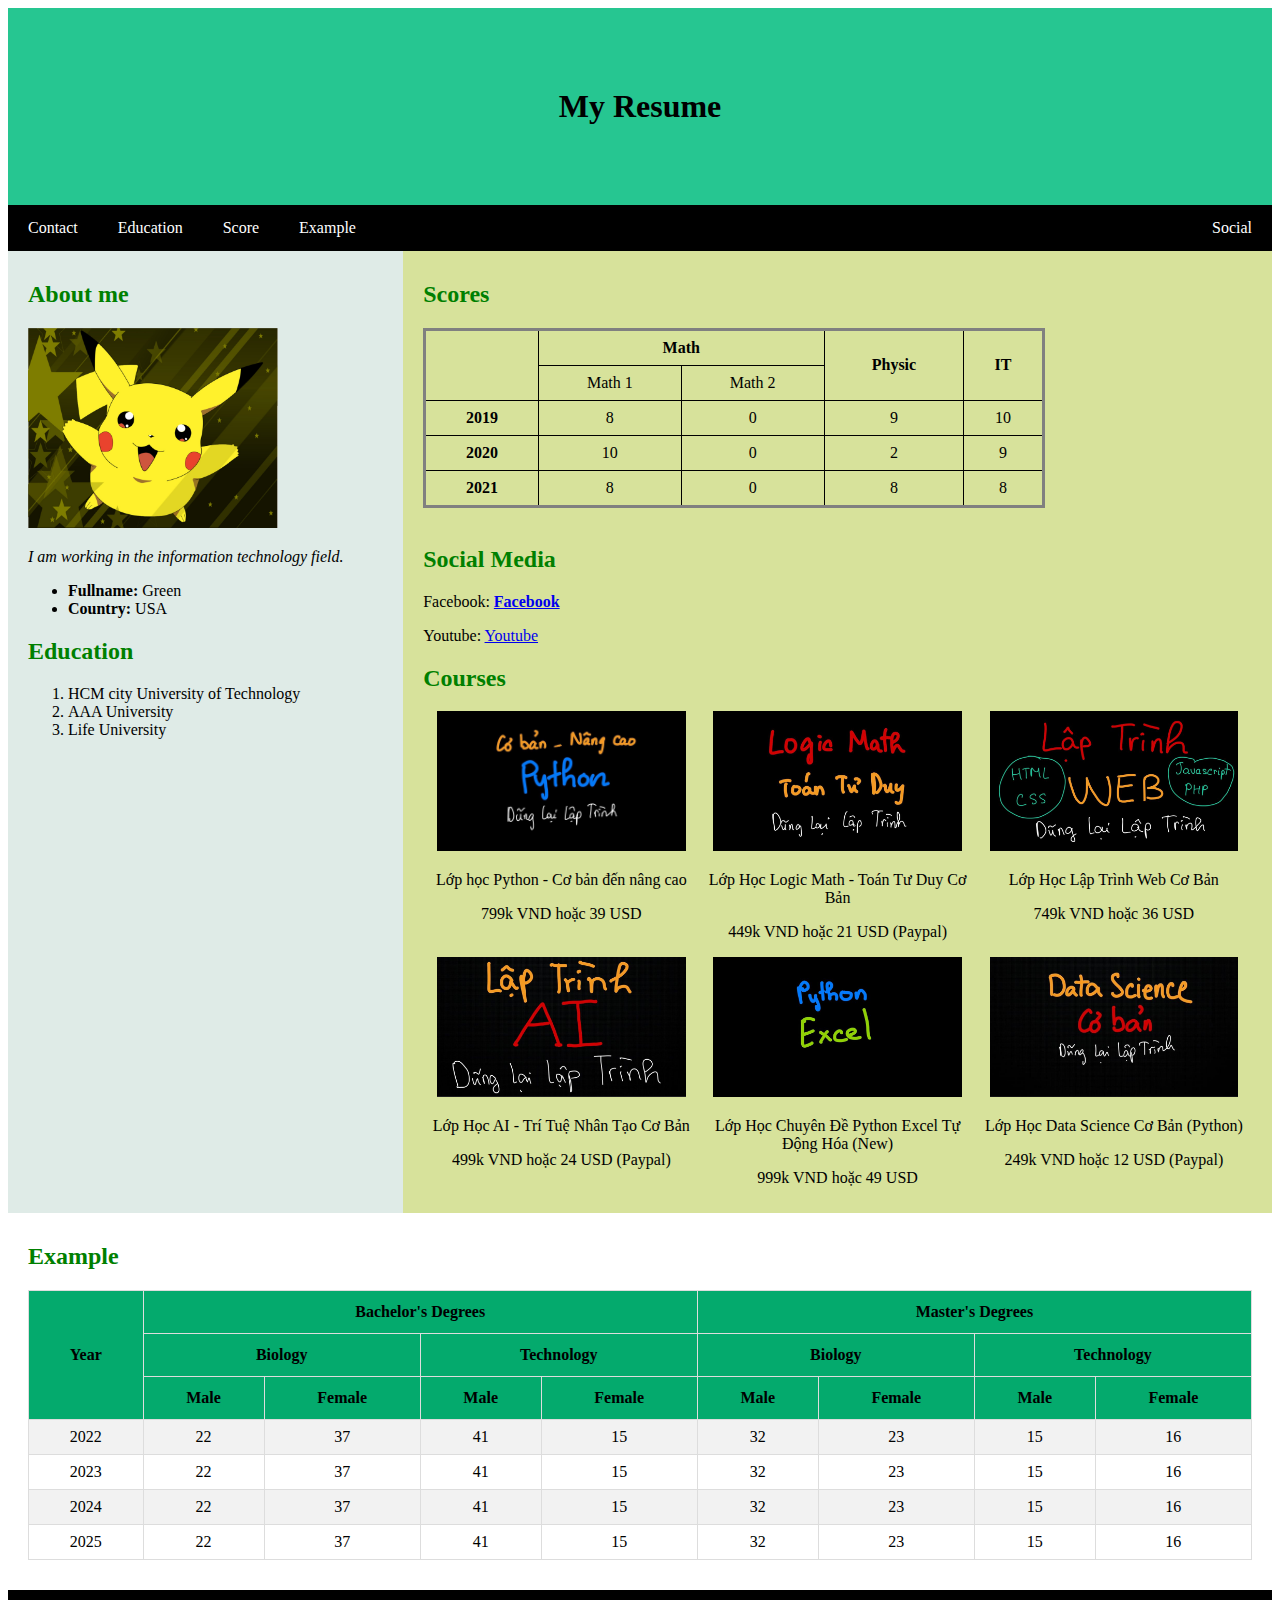
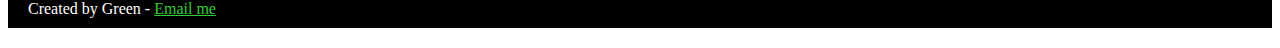
<file: index.html>
<!DOCTYPE html>
<html lang="en">
<head>
	<meta charset="utf-8">
	<meta name="author" content="Green">
	<meta name="description" content="Have a great day! =)">
	<meta name="country" content="USA">
	<meta name="viewport" content="width=device.width, initial-scale=1">
	<link rel="stylesheet" href="css/style.css">
	<title>Green Resume</title>
</head>

<body>
	<h1 id="banner_text"> My Resume</h1>

	<nav>
		<a href="#contact" class="menu_left"> Contact </a>
		<a href="#education" class="menu_left"> Education </a>
		<a href="#score" class="menu_left"> Score </a>
		<a href="#example" class="menu_left"> Example </a>
		<a href="#social" class="menu_right"> Social </a>
	</nav>

	<div id="body_container">
		<div id="left_side">
			<h2 id="contact"> About me </h2>

			<img src="assets/pika.jpg" alt="pika" width="250" height="200">

			<p> <em>I am working in the information technology field.</em></p>

			<ul>
				<li><strong>Fullname:</strong> Green</li>
				<li><strong>Country:</strong> USA</li>
			</ul>

			<h2 id="education"> Education </h2>

			<ol>
				<li> HCM city University of Technology </li>
				<li> AAA University</li>
				<li> Life University</li>
			</ol>
		</div>

		<div id="right_side">
			<h2 id="score">Scores</h2>

			<table id="table1">
				<tr>
					<th rowspan="2">
					<th colspan="2"> Math </th>
					<th rowspan="2"> Physic </th>
					<th rowspan="2"> IT </th>	
				</tr>
				<tr>
					<td> Math 1 </td>
					<td> Math 2 </td>
				</tr>
				<tr>
					<th> 2019 </th>
					<td> 8 </td>
					<td> 0 </td>
					<td> 9 </td>
					<td> 10 </td>
				</tr>
				<tr>
					<th> 2020 </th>
					<td> 10 </td>
					<td> 0 </td>
					<td> 2 </td>
					<td> 9 </td>
				</tr>
				<tr>
					<th> 2021 </th>
					<td> 8 </td>
					<td> 0 </td>
					<td> 8 </td>
					<td> 8 </td>
				</tr>
			</table>

			<br>

			<h2 id="social"> Social Media </h2>
			<p> Facebook: <a href="https:facebook.com"> <strong>Facebook</strong> </a> </p>
			<p> Youtube: <a href="https:youtube.com"> Youtube </a> </p>
		

			<h2> Courses </h2>

			<div id="course_container">
				<div class="course_item">
					<img class="course_img" src="assets/python_basic.jpg">
					<p> Lớp học Python - Cơ bản đến nâng cao </p>
					<p> 799k VND hoặc 39 USD </p>
				</div>

				<div class="course_item">
					<img class="course_img" src="assets/math.jpg">
					<p> Lớp Học Logic Math - Toán Tư Duy Cơ Bản </p>
					<p> 449k VND hoặc 21 USD (Paypal) </p>
				</div>

				<div class="course_item">
					<img class="course_img" src="assets/web.jpg">
					<p> Lớp Học Lập Trình Web Cơ Bản </p>
					<p> 749k VND hoặc 36 USD </p>
				</div>

				<div class="course_item">
					<img class="course_img" src="assets/ai.jpg">
					<p> Lớp Học AI - Trí Tuệ Nhân Tạo Cơ Bản </p>
					<p> 499k VND hoặc 24 USD (Paypal) </p>
				</div>

				<div class="course_item">
					<img class="course_img" src="assets/python_excel.jpg">
					<p> Lớp Học Chuyên Đề Python Excel Tự Động Hóa (New) </p>
					<p> 999k VND hoặc 49 USD </p>
				</div>

				<div class="course_item">
					<img class="course_img" src="assets/data_science.jpg">
					<p> Lớp Học Data Science Cơ Bản (Python) </p>
					<p> 249k VND hoặc 12 USD (Paypal) </p>
				</div>
			</div>
		</div>
	</div>

	<div id="div_example">
		<h2 id="example"> Example </h2>

		<table id="table2">
			<tr>
				<th rowspan="3"> Year </th>
				<th colspan="4"> Bachelor's Degrees </th>
				<th colspan="4"> Master's Degrees </th>
			</tr>
			<tr>
				<th colspan="2"> Biology </th>
				<th colspan="2"> Technology </th>
				<th colspan="2"> Biology </th>
				<th colspan="2"> Technology </th>
			</tr>
			<tr>
				<th> Male </th>
				<th> Female </th>
				<th> Male </th>
				<th> Female </th>
				<th> Male </th>
				<th> Female </th>
				<th> Male </th>
				<th> Female </th>
			</tr>
			<tr>
				<td> 2022 </td>
				<td> 22 </td>
				<td> 37 </td>
				<td> 41 </td>
				<td> 15 </td>
				<td> 32 </td>
				<td> 23 </td>
				<td> 15 </td>
				<td> 16</td>
			</tr>
			<tr>
				<td> 2023 </td>
				<td> 22 </td>
				<td> 37 </td>
				<td> 41 </td>
				<td> 15 </td>
				<td> 32 </td>
				<td> 23 </td>
				<td> 15 </td>
				<td> 16</td>
			</tr>
			<tr>
				<td> 2024 </td>
				<td> 22 </td>
				<td> 37 </td>
				<td> 41 </td>
				<td> 15 </td>
				<td> 32 </td>
				<td> 23 </td>
				<td> 15 </td>
				<td> 16</td>
			</tr>
			<tr>
				<td> 2025 </td>
				<td> 22 </td>
				<td> 37 </td>
				<td> 41 </td>
				<td> 15 </td>
				<td> 32 </td>
				<td> 23 </td>
				<td> 15 </td>
				<td> 16</td>
			</tr>
		</table>
	</div>

	<footer>
		Created by Green - <a href="mailto:green@green.com">Email me</a>
	</footer>
</body>
</html>
</file>
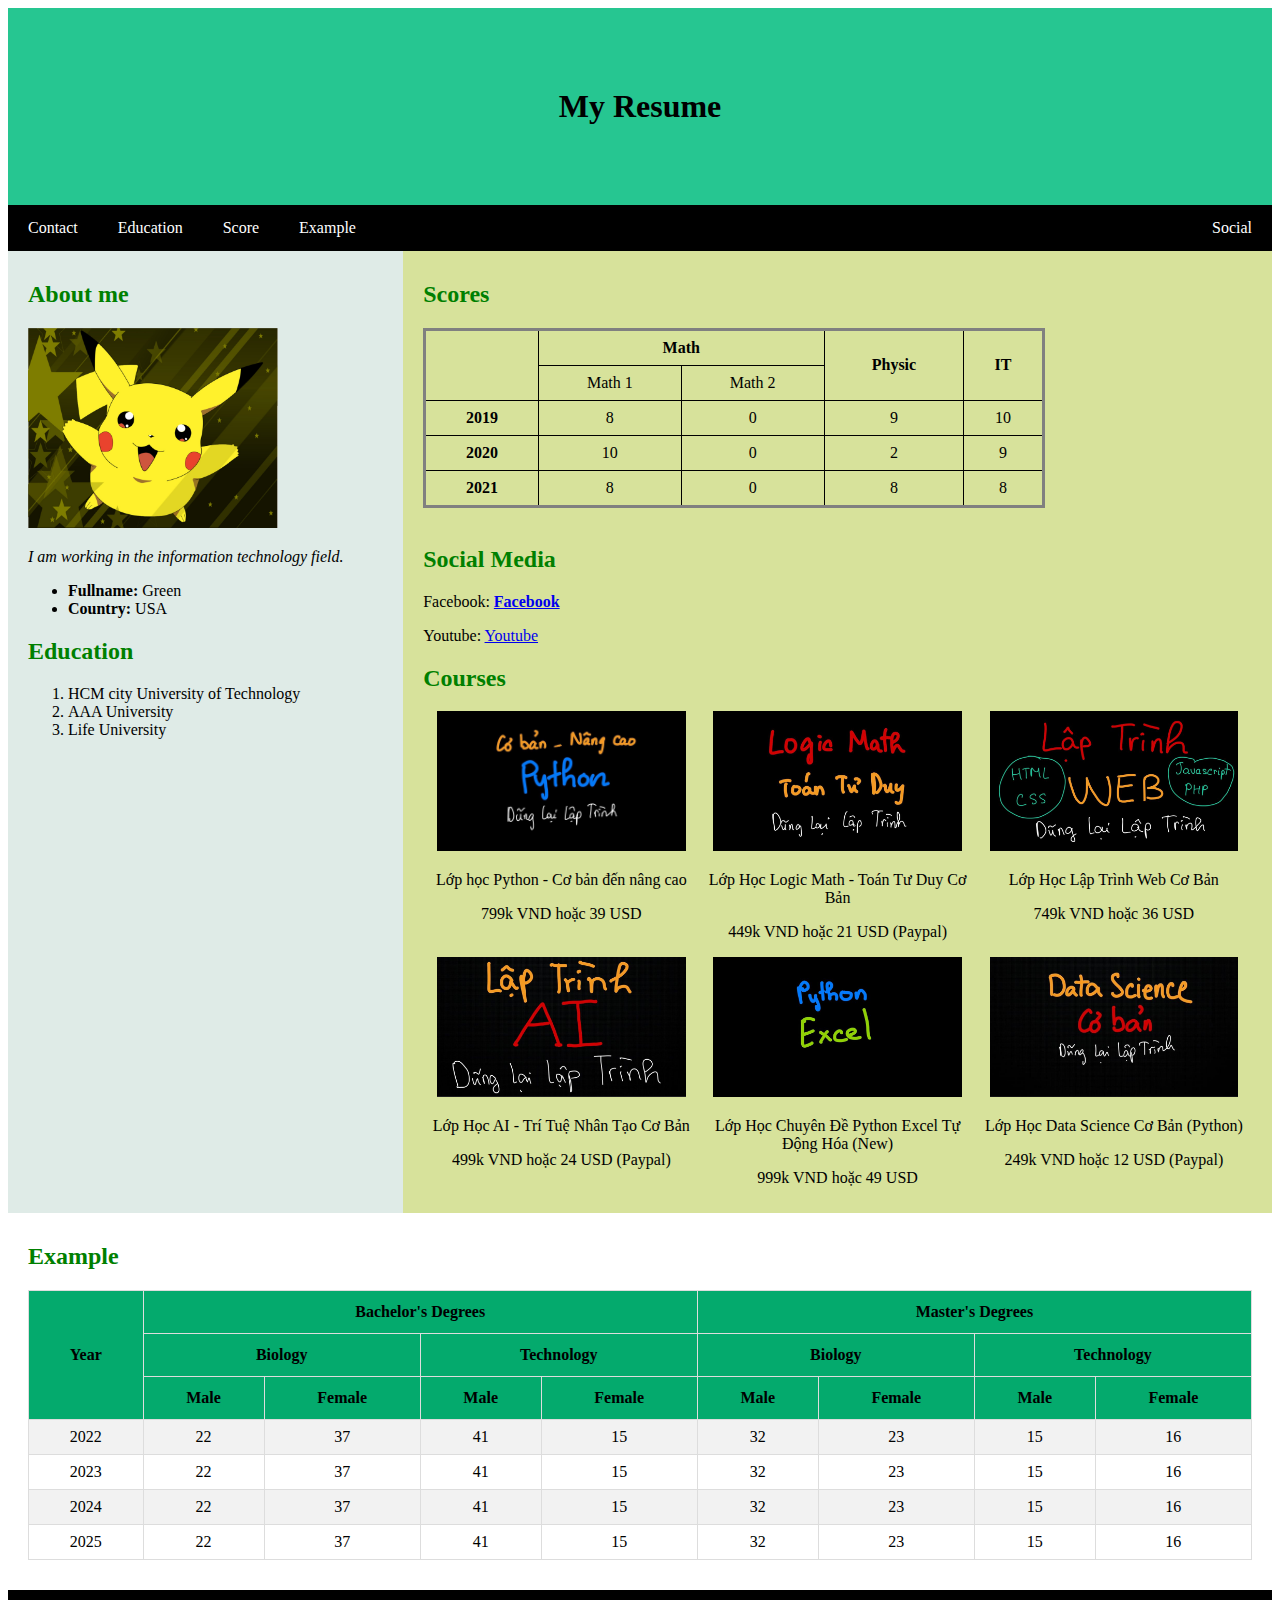
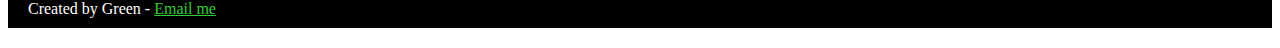
<file: test.html>
<!DOCTYPE html>
<html lang="en">
<head>
	<meta charset="utf-8">
	<meta name="author" content="Green">
	<meta name="description" content="My Resume">
	<meta name="country" content="USA">
	<meta name="viewport" content="width=device.width, initial-scale=1">
	<link rel="stylesheet" href="css/style.css">
	<title>Green Resume</title>
</head>

<body>
	<h1 id="banner_text"> My Resume</h1>

	<nav>
		<a href="#contact" class="menu_left"> Contact </a>
		<a href="#education" class="menu_left"> Education </a>
		<a href="#score" class="menu_left"> Score </a>
		<a href="#example" class="menu_left"> Example </a>
		<a href="#social" class="menu_right"> Social </a>
	</nav>

	<div id="body_container">
		<div id="left_side">
			<h2 id="contact"> About me </h2>

			<img src="assets/pika.jpg" alt="pika" width="250" height="200">

			<p> <em>I am working in the information technology field.</em></p>

			<ul>
				<li><strong>Fullname:</strong> Green</li>
				<li><strong>Country:</strong> USA</li>
			</ul>

			<h2 id="education"> Education </h2>

			<ol>
				<li> HCM city University of Technology </li>
				<li> AAA University</li>
				<li> Life University</li>
			</ol>
		</div>

		<div id="right_side">
			<h2 id="score">Scores</h2>

			<table id="table1">
				<tr>
					<th rowspan="2">
					<th colspan="2"> Math </th>
					<th rowspan="2"> Physic </th>
					<th rowspan="2"> IT </th>	
				</tr>
				<tr>
					<td> Math 1 </td>
					<td> Math 2 </td>
				</tr>
				<tr>
					<th> 2019 </th>
					<td> 8 </td>
					<td> 0 </td>
					<td> 9 </td>
					<td> 10 </td>
				</tr>
				<tr>
					<th> 2020 </th>
					<td> 10 </td>
					<td> 0 </td>
					<td> 2 </td>
					<td> 9 </td>
				</tr>
				<tr>
					<th> 2021 </th>
					<td> 8 </td>
					<td> 0 </td>
					<td> 8 </td>
					<td> 8 </td>
				</tr>
			</table>

			<br>

			<h2 id="social"> Social Media </h2>
			<p> Facebook: <a href="https:facebook.com"> <strong>Facebook</strong> </a> </p>
			<p> Youtube: <a href="https:youtube.com"> Youtube </a> </p>
		

			<h2> Courses </h2>

			<div id="course_container">
				<div class="course_item">
					<img class="course_img" src="assets/python_basic.jpg">
					<p> Lớp học Python - Cơ bản đến nâng cao </p>
					<p> 799k VND hoặc 39 USD </p>
				</div>

				<div class="course_item">
					<img class="course_img" src="assets/math.jpg">
					<p> Lớp Học Logic Math - Toán Tư Duy Cơ Bản </p>
					<p> 449k VND hoặc 21 USD (Paypal) </p>
				</div>

				<div class="course_item">
					<img class="course_img" src="assets/web.jpg">
					<p> Lớp Học Lập Trình Web Cơ Bản </p>
					<p> 749k VND hoặc 36 USD </p>
				</div>

				<div class="course_item">
					<img class="course_img" src="assets/ai.jpg">
					<p> Lớp Học AI - Trí Tuệ Nhân Tạo Cơ Bản </p>
					<p> 499k VND hoặc 24 USD (Paypal) </p>
				</div>

				<div class="course_item">
					<img class="course_img" src="assets/python_excel.jpg">
					<p> Lớp Học Chuyên Đề Python Excel Tự Động Hóa (New) </p>
					<p> 999k VND hoặc 49 USD </p>
				</div>

				<div class="course_item">
					<img class="course_img" src="assets/data_science.jpg">
					<p> Lớp Học Data Science Cơ Bản (Python) </p>
					<p> 249k VND hoặc 12 USD (Paypal) </p>
				</div>
			</div>
		</div>
	</div>

	<div id="div_example">
		<h2 id="example"> Example </h2>

		<table id="table2">
			<tr>
				<th rowspan="3"> Year </th>
				<th colspan="4"> Bachelor's Degrees </th>
				<th colspan="4"> Master's Degrees </th>
			</tr>
			<tr>
				<th colspan="2"> Biology </th>
				<th colspan="2"> Technology </th>
				<th colspan="2"> Biology </th>
				<th colspan="2"> Technology </th>
			</tr>
			<tr>
				<th> Male </th>
				<th> Female </th>
				<th> Male </th>
				<th> Female </th>
				<th> Male </th>
				<th> Female </th>
				<th> Male </th>
				<th> Female </th>
			</tr>
			<tr>
				<td> 2022 </td>
				<td> 22 </td>
				<td> 37 </td>
				<td> 41 </td>
				<td> 15 </td>
				<td> 32 </td>
				<td> 23 </td>
				<td> 15 </td>
				<td> 16</td>
			</tr>
			<tr>
				<td> 2023 </td>
				<td> 22 </td>
				<td> 37 </td>
				<td> 41 </td>
				<td> 15 </td>
				<td> 32 </td>
				<td> 23 </td>
				<td> 15 </td>
				<td> 16</td>
			</tr>
			<tr>
				<td> 2024 </td>
				<td> 22 </td>
				<td> 37 </td>
				<td> 41 </td>
				<td> 15 </td>
				<td> 32 </td>
				<td> 23 </td>
				<td> 15 </td>
				<td> 16</td>
			</tr>
			<tr>
				<td> 2025 </td>
				<td> 22 </td>
				<td> 37 </td>
				<td> 41 </td>
				<td> 15 </td>
				<td> 32 </td>
				<td> 23 </td>
				<td> 15 </td>
				<td> 16</td>
			</tr>
		</table>
	</div>

	<footer>
		Created by Green - <a href="mailto:green@green.com">Email me</a>
	</footer>
</body>
</html>
</file>
<file: css/style.css>
/* normalize */
/** {
	padding: 0;
	margin: 0;
}*/

h2 {
	color: green;
}


#banner_text {
	background-color: #26c691;
	color: black;
	padding: 80px 80px;
	text-align: center;
	margin: 0;
/*	margin: 0px 400px 20px 400px;*/
}

nav {
	background-color: black;
/*	padding: 14px 20px;*/
	overflow: hidden;
}

nav a {
	padding: 14px 20px;
	text-decoration: none;
	color: white;
	display: block;
/*	float: left;*/
}

/*nav a.menu_left {*/
.menu_left {
	float: left;
}

/*nav a.menu_right {*/
.menu_right {
	float: right;
}

nav a:hover {
	background-color: white;
	color: black;
}

#body_container {
	display: flex;
	flex-wrap: nowrap;
}

#left_side {
	background-color: #dfebe7;
	flex: 30%;
	padding: 10px 20px;
}

#right_side {
	background-color: #d7e29b;
	flex: 70%;
	padding: 10px 20px;
}

footer {
	background-color: black;
	color: white;
	padding: 10px 20px;
	margin: 20px 0px;
}

footer > a {
	color: limegreen;
}

#div_example {
	padding: 10px 20px;
/*	background-color: #cfcfcf;*/
}

/* Table format copied from Internet */
#table1 {
	border-style: solid;
	border-collapse: collapse;
	width: 75%;
	text-align: center;
	vertical-align: middle;
}

#table1 td, #table1 th {
	border: 1px solid black;
	padding: 8px;
}


#table2 {
/*	font-family: Arial, Helvetica, sans-serif;*/
	border-collapse: collapse;
	width: 100%;
	text-align: center;
	vertical-align: middle;
}

#table2 td, #table2 th {
	border: 1px solid #ddd;
	padding: 8px;
/*	text-align: center;*/
/*	vertical-align: middle;*/
}

#table2 tr:nth-child(even){background-color: #f2f2f2;}

#table2 tr:hover {background-color: #deb572;}

#table2 th {
	padding-top: 12px;
	padding-bottom: 12px;
/*	text-align: left;*/
	background-color: #04AA6D;
/*	background-color: #e6c4d4;*/
	color: black;
}


#course_container {
	display: flex;
/*	display: flow;*/
/*	flex-wrap: wrap;*/
	flex-wrap: wrap;
}

.course_item {
/*	background-color: black;*/
/*	width: 50%;*/
	flex: 33%;
	text-align: center;
}

.course_img {
	width: 90%;
}


/* For table responsive */
@media(max-width: 800px) {
	#left_side {
		flex: 100%;
	}

	#right_side {
		flex: 100%;
	}

	#body_container {
		flex-wrap: wrap;
	}

	.course_item {
		flex: 50%;
	}
}

/* For mobile responsive */
@media(max-width: 400px) {
	#left_side {
		flex: 100%;
	}

	#right_side {
		flex: 100%;
	}

	#body_container {
		flex-wrap: wrap;
	}
}
</file>
